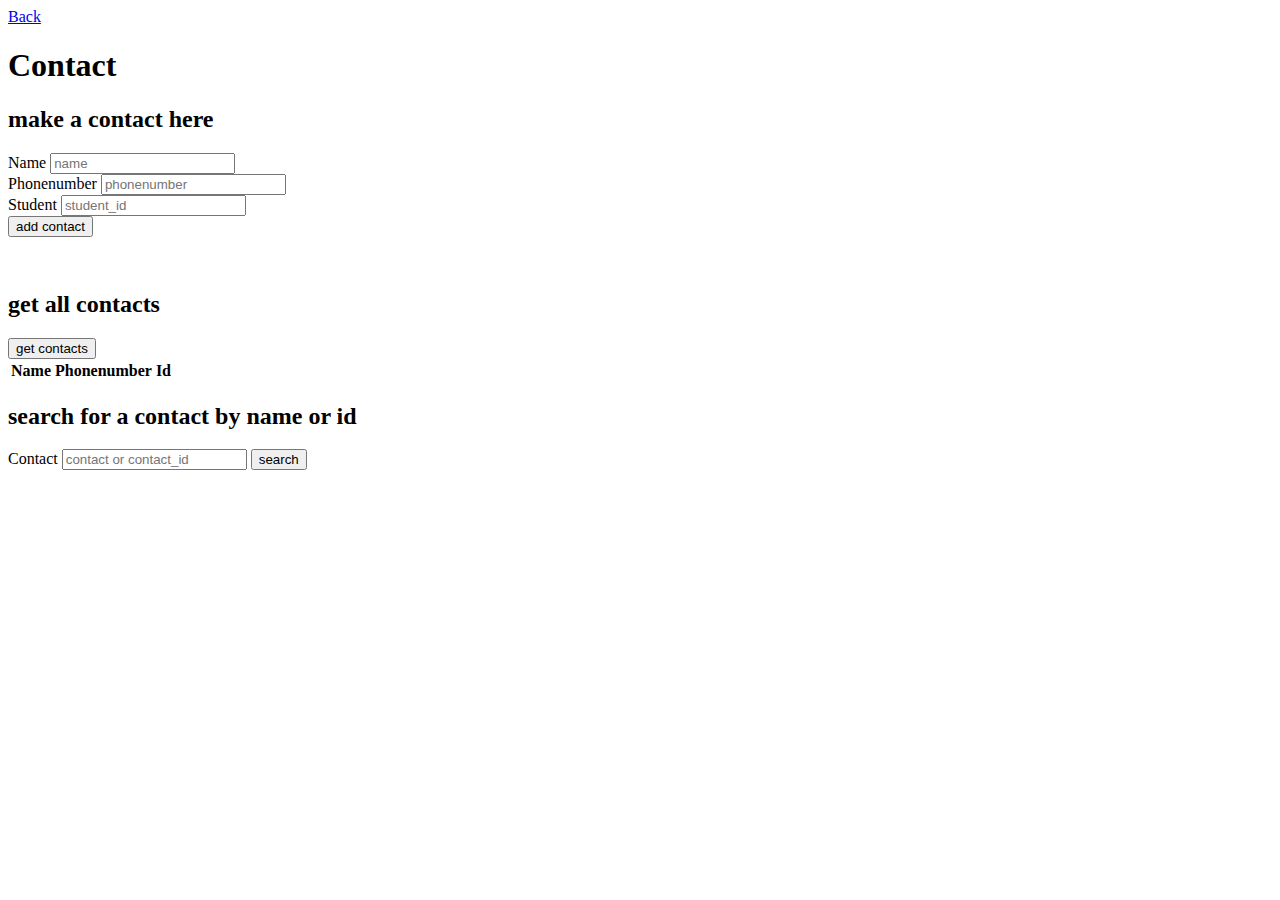
<file: src/main/resources/static/contact/contact.html>
<!DOCTYPE html>
<html lang="en">
<head>
    <meta charset="UTF-8">
    <meta http-equiv="X-UA-Compatible" content="IE=edge">
    <meta name="viewport" content="width=device-width, initial-scale=1.0">
    <title>Document</title>
    <link rel="stylesheet" href="contact.css">
</head>
<body onload="myfunc()">
    <a href="./../index.html">Back</a>
    <h1>Contact</h1>
    <h2>make a contact here</h2>
    <label for="name">Name</label>
    <input type="text" id="name" placeholder="name">
    <br>
    <label for="phonenumber">Phonenumber</label>
    <input type="number" id="phonenumber" placeholder="phonenumber">
    <br>
    <label for="student">Student</label>
    <input type="number" id="student" placeholder="student_id">
    <br>
    <button onclick="addContact()" id="myButton">add contact</button>
    <p id="contactAdded" class="hide">contact Added!</p>

    <h2>get all contacts</h2>
    <button onclick="getAllContacts()">get contacts</button>

    <table>
        <tr>
            <th>Name</th>
            <th>Phonenumber</th>
            <th>Id</th>
        </tr>
        <tbody id="table"></tbody>
    </table>

    <h2>search for a contact by name or id</h2>
    <label for="contact">Contact</label>
    <input type="text" id="contact" placeholder="contact or contact_id">
    <button onclick="getContact()">search</button>
    <p id="searchresults"></p>

    <script src="contact.js"></script>
</body>
</html>
</file>
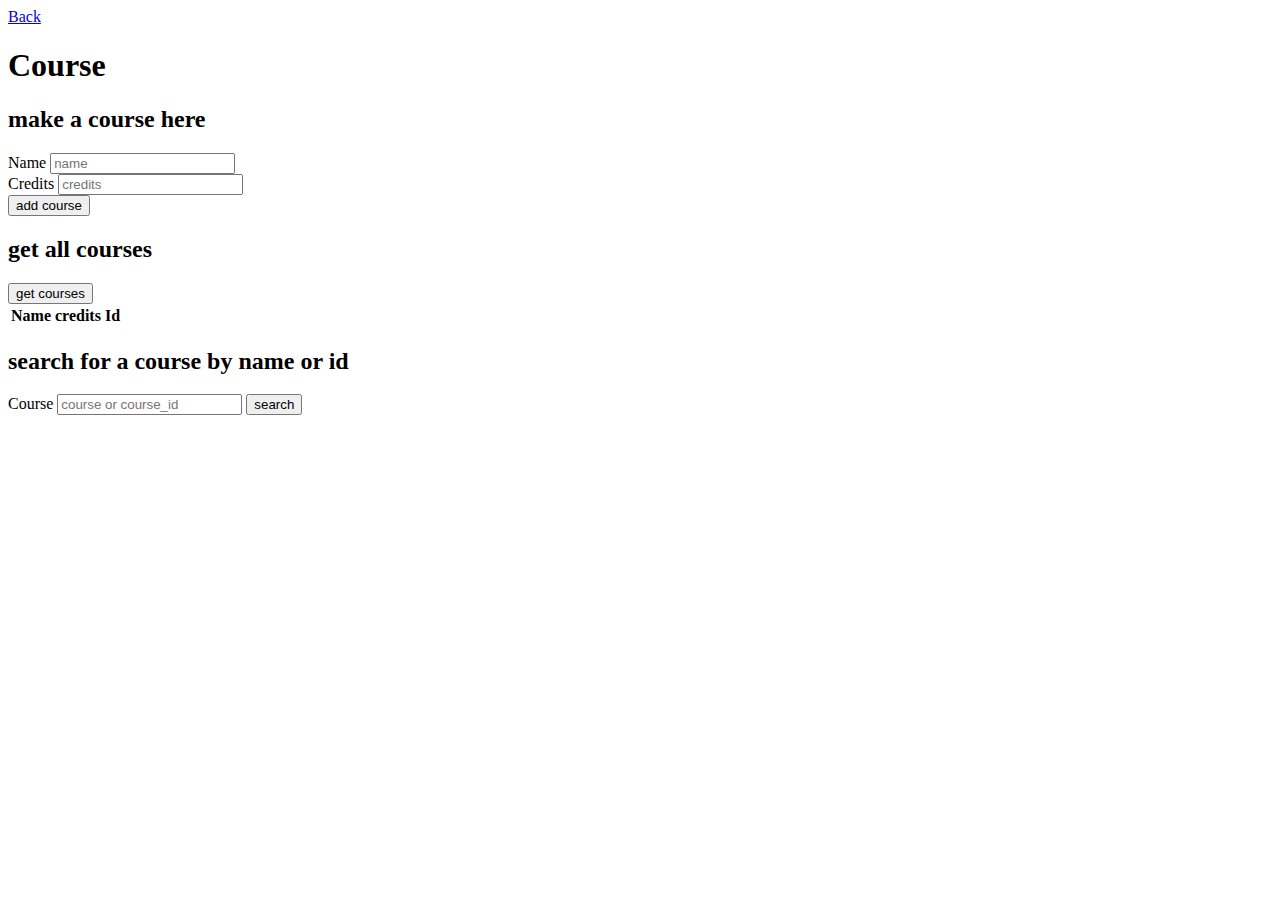
<file: src/main/resources/static/course/course.html>
<!DOCTYPE html>
<html lang="en">
<head>
    <meta charset="UTF-8">
    <meta http-equiv="X-UA-Compatible" content="IE=edge">
    <meta name="viewport" content="width=device-width, initial-scale=1.0">
    <title>Document</title>
    <link rel="stylesheet" href="course.css">
</head>
<body>
    <a href="./../index.html">Back</a>
    <h1>Course</h1>
    <h2>make a course here</h2>
    <label for="name">Name</label>
    <input type="text" id="name" placeholder="name">
    <br>
    <label for="credits">Credits</label>
    <input type="number" id="credits" placeholder="credits">
    <br>
    <button onclick="addCourse()" id="myButton">add course</button>
    <p id="courseAdded" class="hide"></p>

    <h2>get all courses</h2>
    <button onclick="getAllCourses()">get courses</button>

    <table>
        <tr>
            <th>Name</th>
            <th>credits</th>
            <th>Id</th>
        </tr>
        <tbody id="table"></tbody>
    </table>

    <h2>search for a course by name or id</h2>
    <label for="course">Course</label>
    <input type="text" id="course" placeholder="course or course_id">
    <button onclick="getCourse()">search</button>
    <p id="searchresults"></p>

    <script src="course.js"></script>
</body>
</html>
</file>
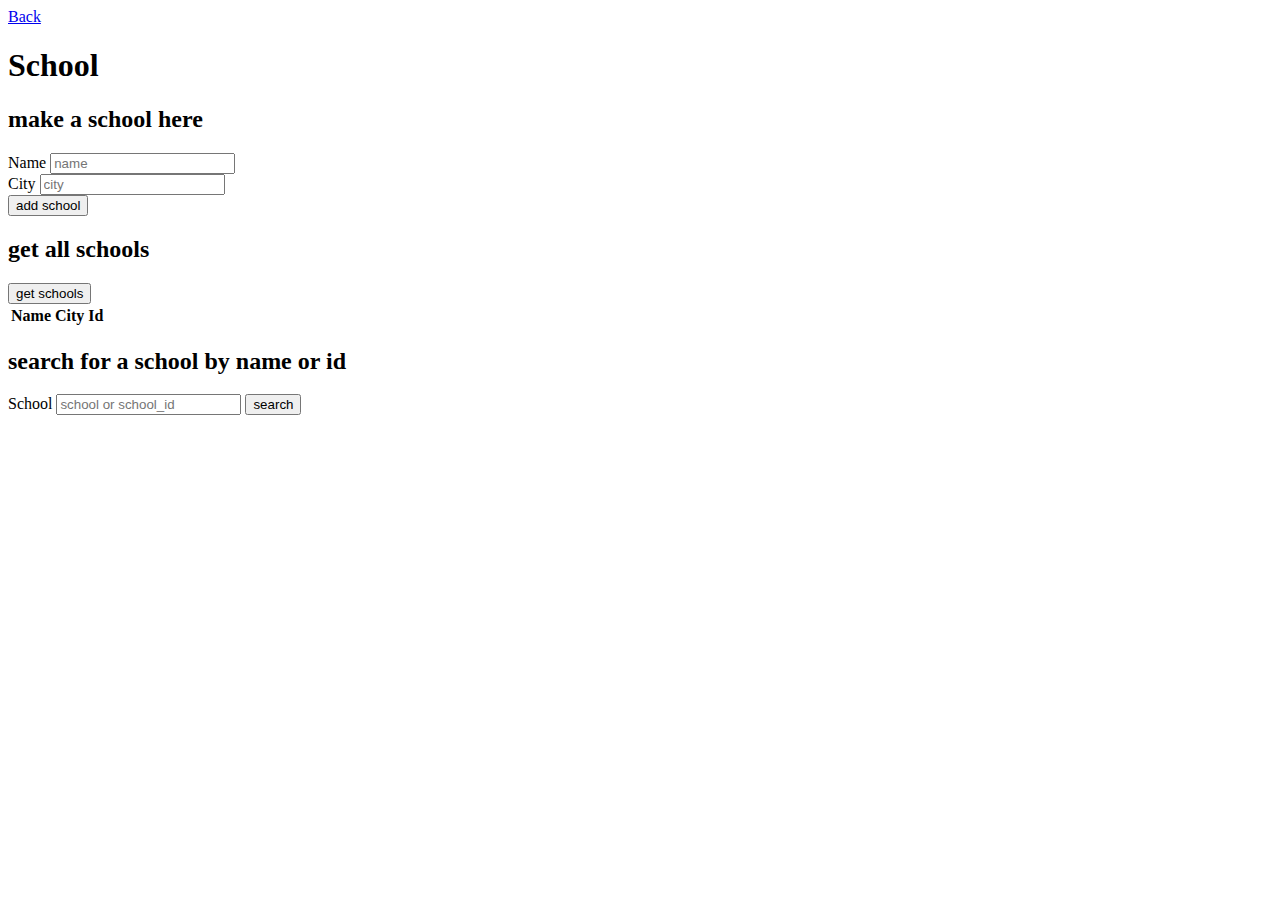
<file: src/main/resources/static/school/school.html>
<!DOCTYPE html>
<html lang="en">
<head>
    <meta charset="UTF-8">
    <meta http-equiv="X-UA-Compatible" content="IE=edge">
    <meta name="viewport" content="width=device-width, initial-scale=1.0">
    <title>Document</title>
    <link rel="stylesheet" href="school.css">
</head>
<body>
    <a href="./../index.html">Back</a>
    <h1>School</h1>
    <h2>make a school here</h2>
    <label for="name">Name</label>
    <input type="text" id="name" placeholder="name">
    <br>
    <label for="city">City</label>
    <input type="text" id="city" placeholder="city">
    <br>
    <button onclick="addSchool()" id="myButton">add school</button>
    <p id="schoolAdded" class="hide"></p>

    <h2>get all schools</h2>
    <button onclick="getAllSchools()">get schools</button>

    <table>
        <tr>
            <th>Name</th>
            <th>City</th>
            <th>Id</th>
        </tr>
        <tbody id="table"></tbody>
    </table>

    <h2>search for a school by name or id</h2>
    <label for="school">School</label>
    <input type="text" id="school" placeholder="school or school_id">
    <button onclick="getSchool()">search</button>
    <p id="searchresults"></p>

    <script src="school.js"></script>
</body>
</html>
</file>
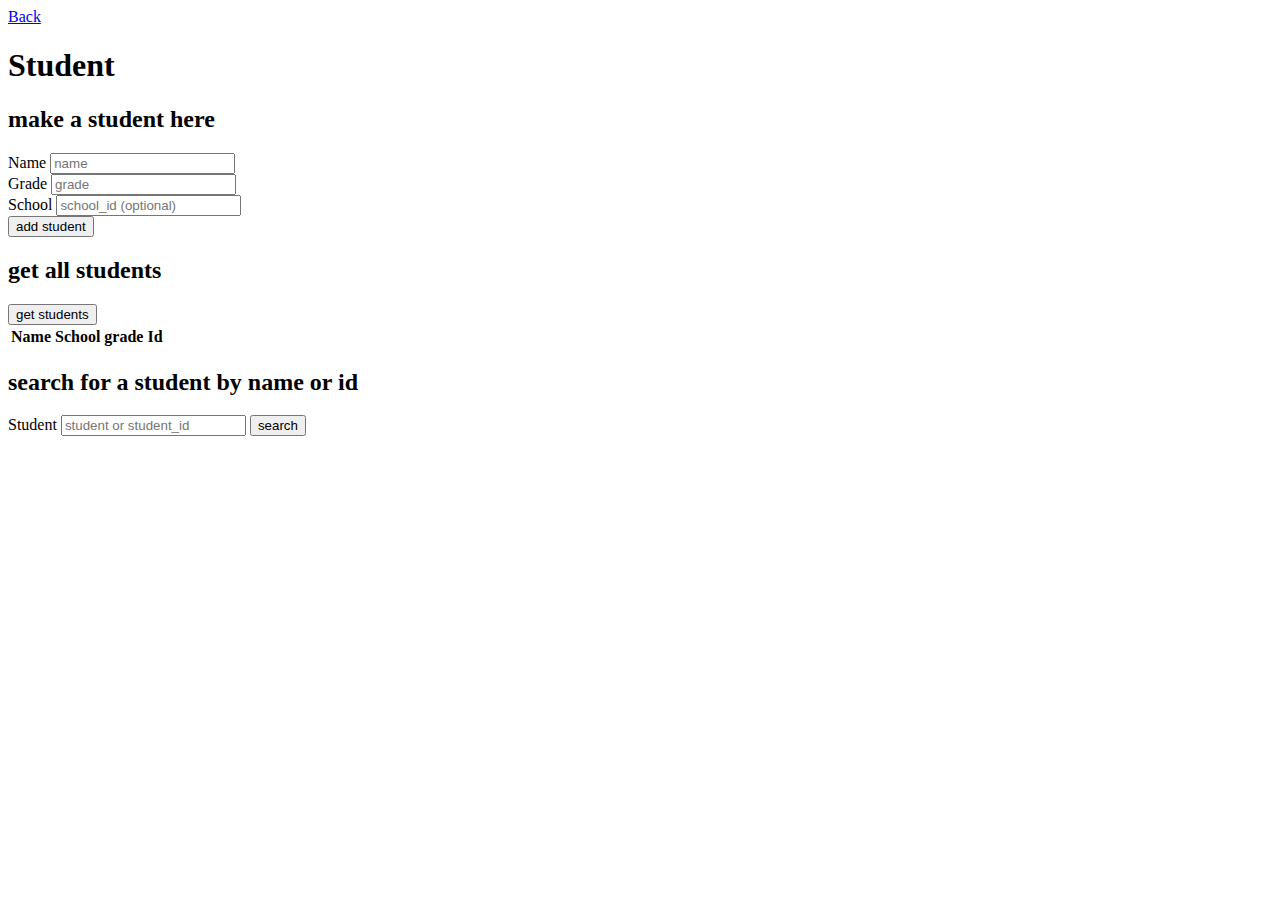
<file: src/main/resources/static/student/student.html>
<!DOCTYPE html>
<html lang="en">
<head>
    <meta charset="UTF-8">
    <meta http-equiv="X-UA-Compatible" content="IE=edge">
    <meta name="viewport" content="width=device-width, initial-scale=1.0">
    <title>Document</title>
    <link rel="stylesheet" href="student.css">
</head>
<body>
    <a href="./../index.html">Back</a>
    <h1>Student</h1>
    <h2>make a student here</h2>
    <label for="name">Name</label>
    <input type="text" id="name" placeholder="name">
    <br>
    <label for="grade">Grade</label>
    <input type="number" id="grade" placeholder="grade">
    <br>
    <label for="school">School</label>
    <input type="number" id="school" placeholder="school_id (optional)">
    <br>
    <button onclick="addStudent()" id="myButton">add student</button>
    <p id="studentAdded" class="hide"></p>

    <h2>get all students</h2>
    <button onclick="getAllStudents()">get students</button>

    <table>
        <tr>
            <th>Name</th>
            <th>School</th>
            <th>grade</th>
            <th>Id</th>
        </tr>
        <tbody id="table"></tbody>
    </table>

    <h2>search for a student by name or id</h2>
    <label for="student">Student</label>
    <input type="text" id="student" placeholder="student or student_id">
    <button onclick="getStudent()">search</button>
    <p id="searchresults"></p>

    <script src="student.js"></script>
</body>
</html>
</file>
<file: src/main/resources/static/contact/contact.css>
#contactAdded {
    opacity: 1;
    transition: opacity 0.2s ease-out;
}

.hide {
    opacity: 0 !important;
}

li {
    list-style-type: none;
}
</file>
<file: src/main/resources/static/course/course.css>
#courseAdded {
    opacity: 1;
    transition: opacity 0.2s ease-out;
}

.hide {
    opacity: 0 !important;
}

li {
    list-style-type: none;
}
</file>
<file: src/main/resources/static/school/school.css>
#schoolAdded {
    opacity: 1;
    transition: opacity 0.2s ease-out;
}

.hide {
    opacity: 0 !important;
}

li {
    list-style-type: none;
}
</file>
<file: src/main/resources/static/student/student.css>
#studentAdded {
    opacity: 1;
    transition: opacity 0.2s ease-out;
}

.hide {
    opacity: 0 !important;
}

li {
    list-style-type: none;
}
</file>
